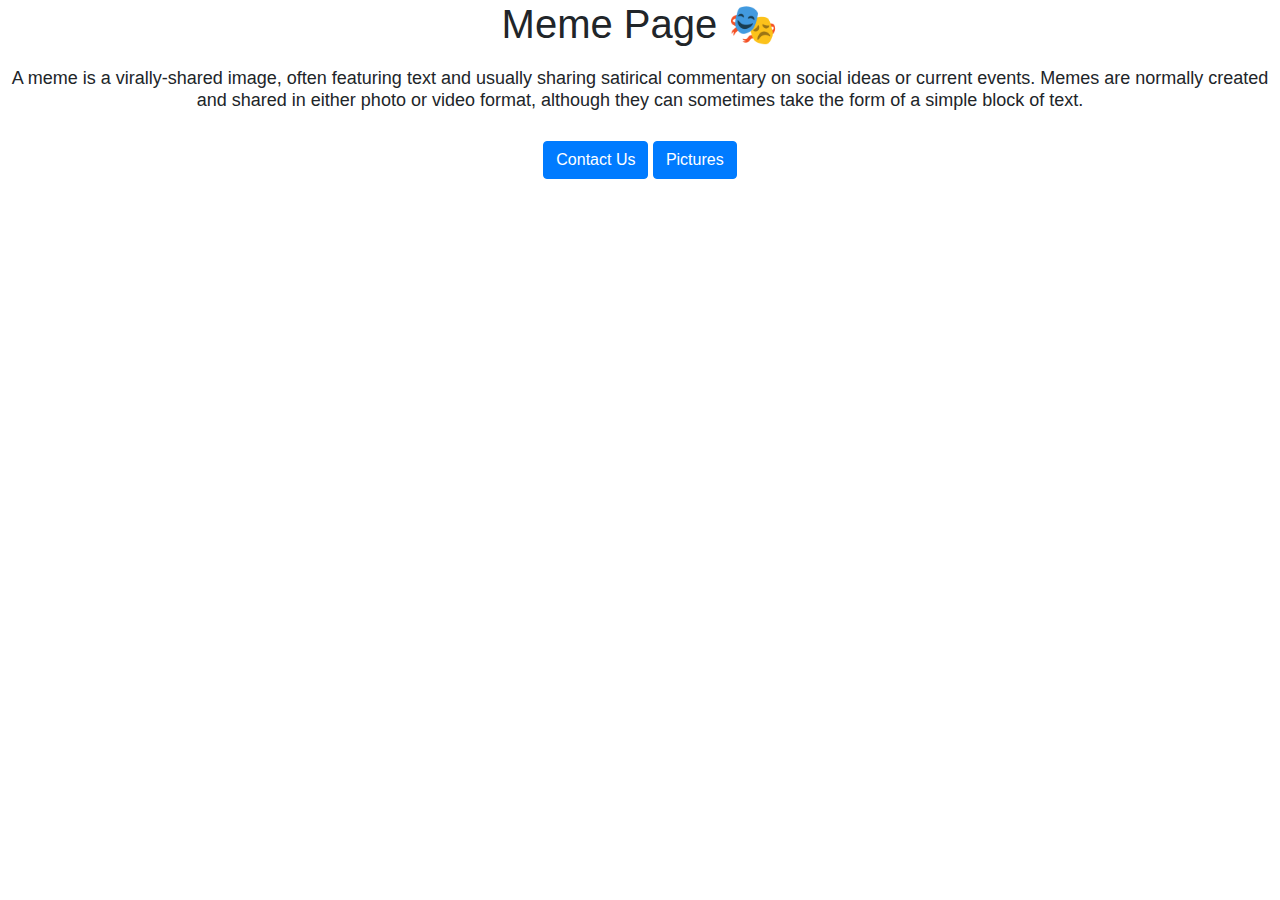
<file: index.html>
<!DOCTYPE html>
<html lang="en">
  <head>
    <meta charset="UTF-8" />
    <meta name="viewport" content="width=device-width, initial-scale=1.0" />
    <meta name="content" title="first-website-with-memes" />
    <title>Memes website for enjoying your time spending</title>
    <link rel="stylesheet" href="style.css" />
    <link
      rel="stylesheet"
      href="https://cdn.jsdelivr.net/npm/bootstrap@4.0.0/dist/css/bootstrap.min.css"
      integrity="sha384-Gn5384xqQ1aoWXA+058RXPxPg6fy4IWvTNh0E263XmFcJlSAwiGgFAW/dAiS6JXm"
      crossorigin="anonymous"
    />
  </head>
  <body>
    <h1>Meme Page 🎭</h1>
    <h2 class="about-txt">
      A meme is a virally-shared image, often featuring text and usually sharing
      satirical commentary on social ideas or current events. Memes are normally
      created and shared in either photo or video format, although they can
      sometimes take the form of a simple block of text.
    </h2>
    <div class="text-center">
      <a class="btn btn-primary" href="/contact.html" role="button"
        >Contact Us</a
      >
      <a class="btn btn-primary" href="/picture.html" role="button">Pictures</a>
    </div>
  </body>
</html>
</file>
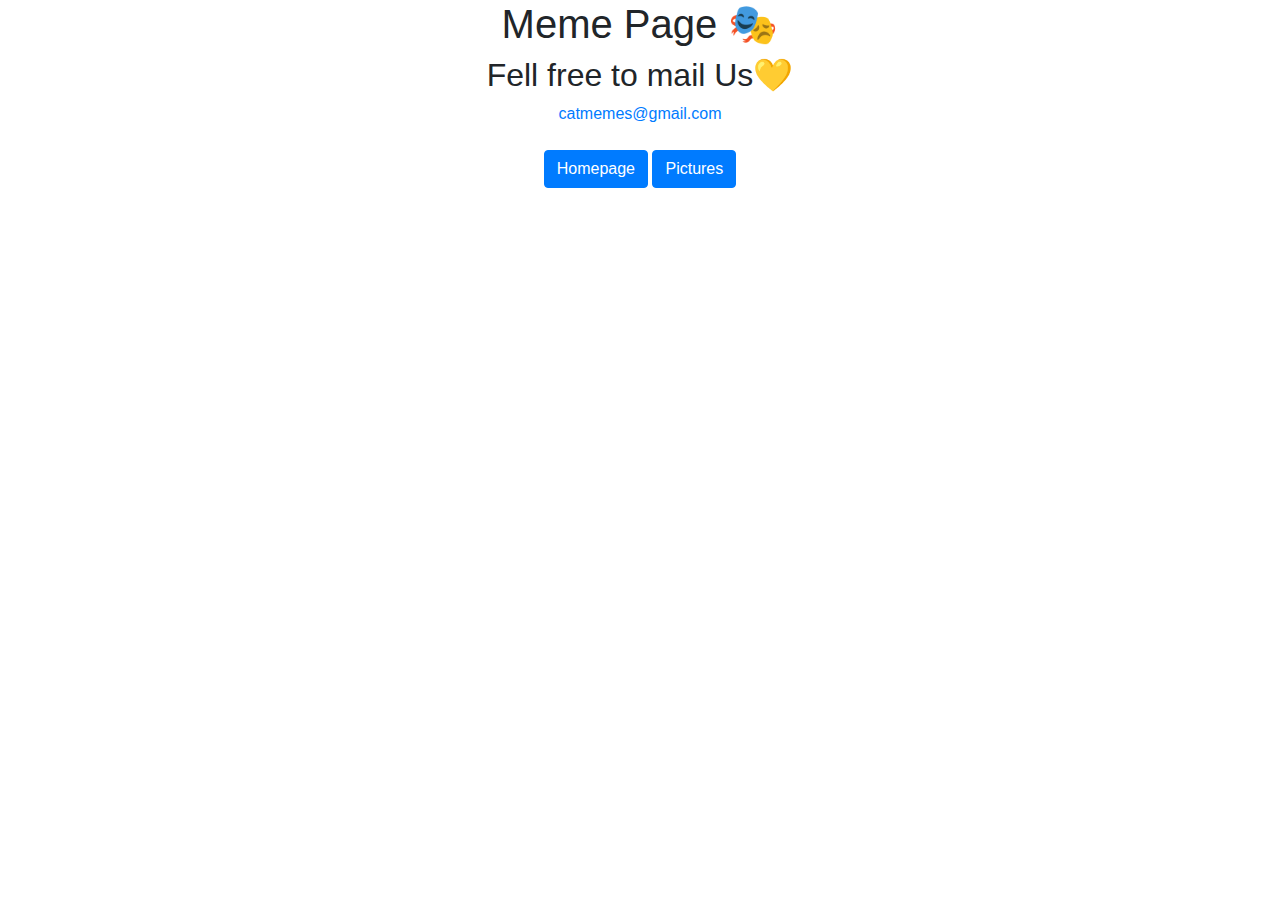
<file: contact.html>
<!DOCTYPE html>
<html lang="en">
  <head>
    <meta charset="UTF-8" />
    <meta name="viewport" content="width=device-width, initial-scale=1.0" />
    <meta name="content" title="contact-for-memes" />
    <title>Contact for Memes,to make your personal meme gallery</title>
    <link rel="stylesheet" href="style.css" />
    <link
      rel="stylesheet"
      href="https://cdn.jsdelivr.net/npm/bootstrap@4.0.0/dist/css/bootstrap.min.css"
      integrity="sha384-Gn5384xqQ1aoWXA+058RXPxPg6fy4IWvTNh0E263XmFcJlSAwiGgFAW/dAiS6JXm"
      crossorigin="anonymous"
    />
  </head>
  <body>
    <h1>Meme Page 🎭</h1>
    <h2>Fell free to mail Us💛</h2>
    <a href="mailto:catmemes@gmail.com">catmemes@gmail.com</a> <br />

    <div class="text-center">
      <a class="btn btn-primary" href="/" role="button">Homepage</a>
      <a class="btn btn-primary" href="/picture.html" role="button">Pictures</a>
    </div>
  </body>
</html>
</file>
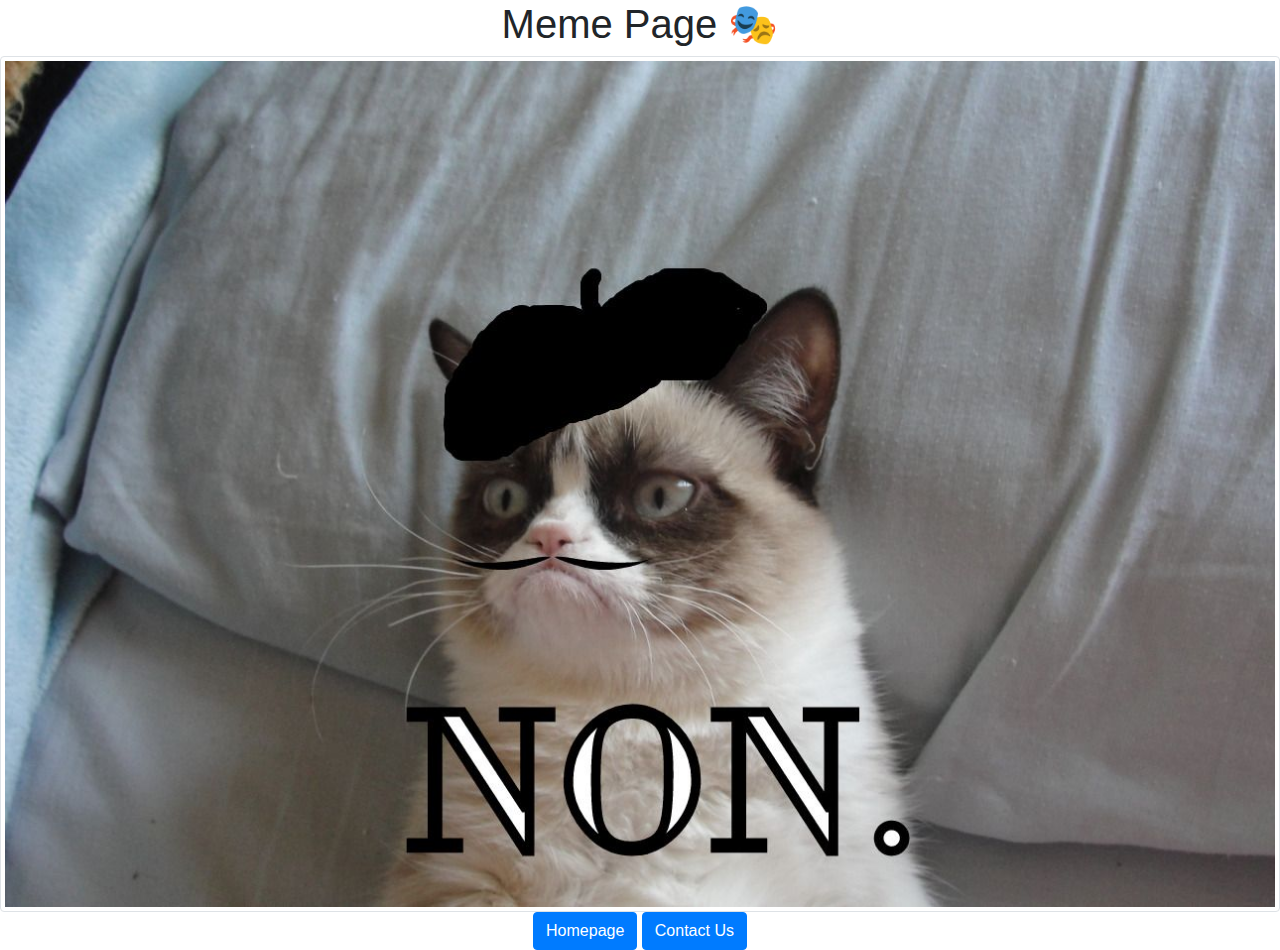
<file: picture.html>
<!DOCTYPE html>
<html lang="en">
  <head>
    <meta charset="UTF-8" />
    <meta name="viewport" content="width=device-width, initial-scale=1.0" />
    <meta name="content" title="memes-gallery" />
    <title>
      Memes picture to get a pure vision about sarcastic world of imagination
    </title>
    <link rel="stylesheet" href="style.css" />
    <link
      rel="stylesheet"
      href="https://cdn.jsdelivr.net/npm/bootstrap@4.0.0/dist/css/bootstrap.min.css"
      integrity="sha384-Gn5384xqQ1aoWXA+058RXPxPg6fy4IWvTNh0E263XmFcJlSAwiGgFAW/dAiS6JXm"
      crossorigin="anonymous"
    />
  </head>
  <body>
    <h1>Meme Page 🎭</h1>
    <img
      src="/img/cat.jpg"
      class="img-fluid img-thumbnail rounded"
      alt="Cat image"
    />
    <div class="text-center">
      <a class="btn btn-primary" href="/" role="button">Homepage</a>
      <a class="btn btn-primary" href="/contact.html" role="button"
        >Contact Us</a
      >
    </div>
  </body>
</html>
</file>
<file: style.css>
h1,
h2,
p {
  text-align: center;
}
a {
  display: block;
  text-align: center;
}
.about-txt {
  font-size: 18px;
  margin-bottom: 30px;
  margin-top: 20px;
}
</file>
